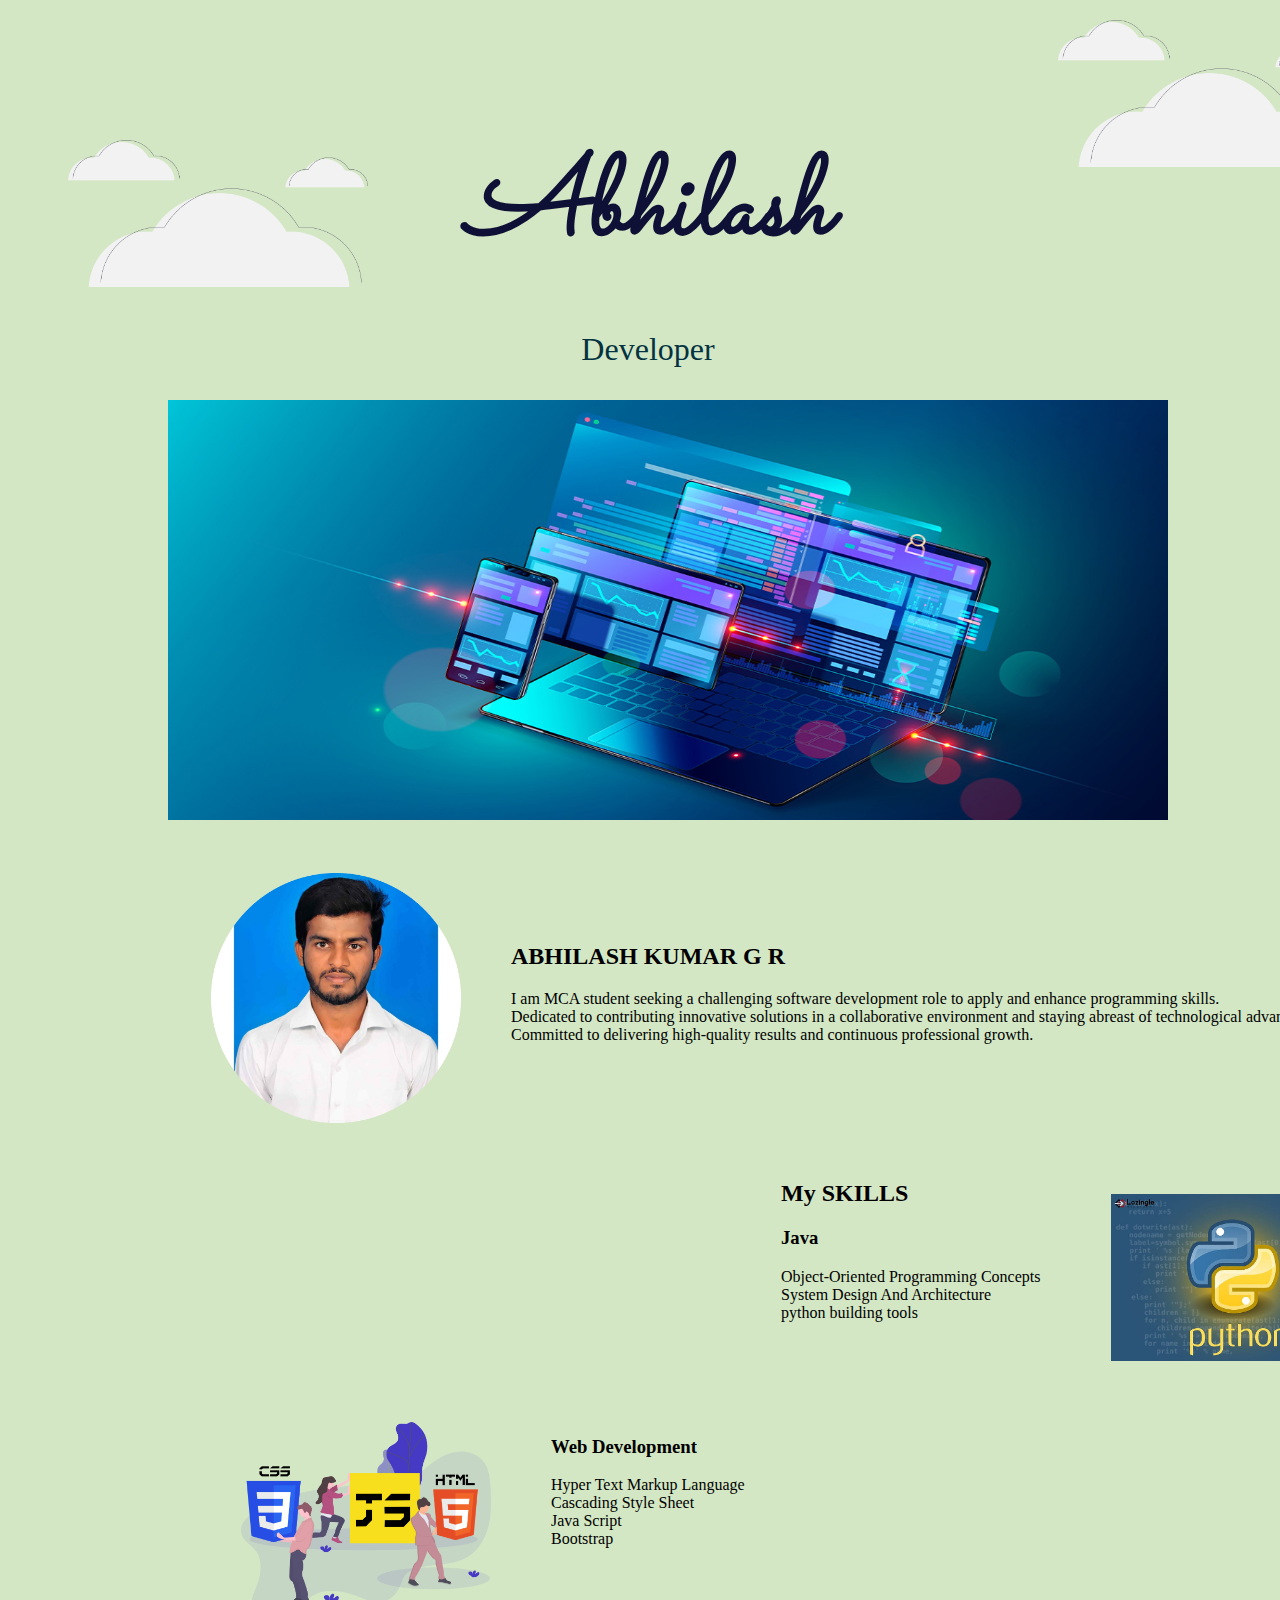
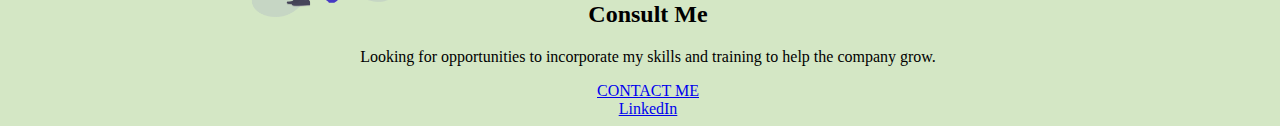
<file: index.html>
<html>
<html lang="en">
<head>
    <meta charset="UTF-8">
    <meta name="viewport" content="width=device-width, initial-scale=1.0">
    <title>Document</title>
    <link rel="stylesheet" href="css\styles.css">
    <link rel="preconnect" href="https://fonts.googleapis.com">
    <link rel="preconnect" href="https://fonts.gstatic.com" crossorigin>
    <link href="https://fonts.googleapis.com/css2?family=Sacramento&display=swap" rel="stylesheet" >
</head>

<body>
    <background-image></background-image>
    <div class="cloud1">
        <img src="images\1.png" width="300px"></div>
       
            <div class="cloud2">
                <img  src="images\1.png"  width="300px" alt="abc">
            </div>
            <h1>Abhilash</h1>
            <div class="h2">
            <p>Developer</p>
        </div>
        <div class="mount">
            <img src="images\res.jpg" height="420px" width="1000px">
        </div>
        
</body>
</html>
<div class="middle-container">
    <table>
        <tr>
            <td>
                <div class="profile">
                    <img src="images\pro.png" width="250">
                    <div class="txt">
                    <h2>ABHILASH KUMAR G R</h2>
                    <p> I am MCA student seeking a challenging software development
                      role to apply and enhance programming skills.</br>
                      Dedicated to contributing innovative solutions in a collaborative
                      environment and staying abreast of technological advancements.<br>
                      Committed to delivering high-quality results and continuous
                      professional growth.</p>
                    </div>
           
        <div class="skills">

              <img class="python" src="images\9.jpg" alt="pythonpic" width="250px">
            </div>
              <div class="txt2">
              <h2>My SKILLS</h2> 
              <div class="skill1">
                <h3>Java</h3>
                </div>
                  <p>Object-Oriented Programming Concepts<br>
                  System Design And Architecture<br>
                  python building tools </p>
                </div>
                    </div>
                   
            <div class="skill2">
                <img class="web" src="images\7.png" alt="webdev" width="250px">
               </div>
               <div class="txt3">
              <h3>Web Development</h3>
              <p> Hyper Text Markup Language <br>
                  Cascading Style Sheet <br>
                  Java Script<br>
                  Bootstrap</p>
              </div>
            </div>
            </td>
        </tr>
    </table>
        <div class="contact-me">
            <h2>Consult Me</h2>
            <p>Looking for opportunities to incorporate my skills and training to help the company grow.
               </p>

      <a class="btn" href="contactweb.html">CONTACT ME</a>
    </div>
  </div>
  
  
  <div class="bottom-container">
    <a class="footer-link" href="https://www.linkedin.com/in/abhilash-kumar-g-r-6530b2225/">LinkedIn</a>
  </div>
</style>
</html>
</file>
